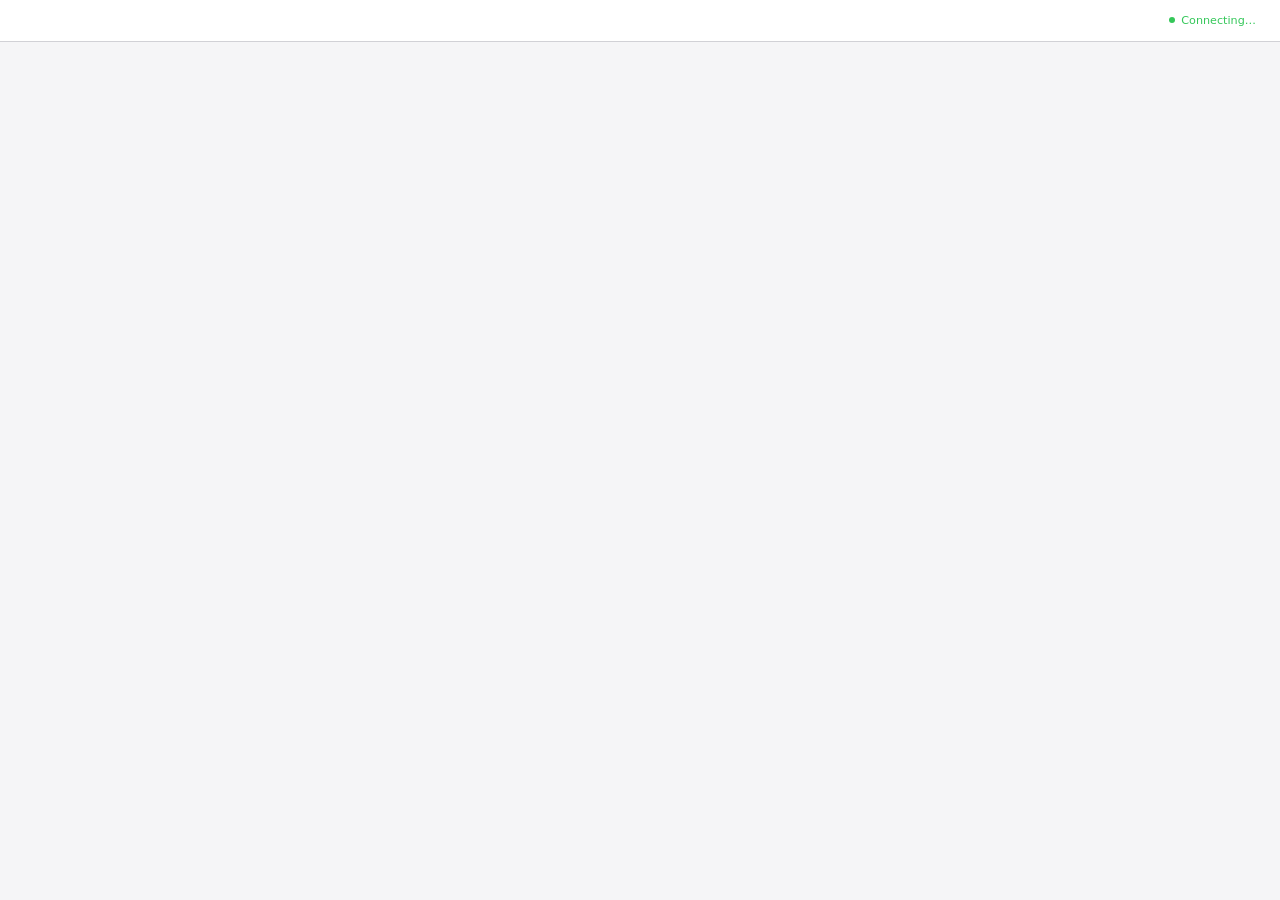
<file: .agents/skills/brainstorming/scripts/frame-template.html>
<!DOCTYPE html>
<html>
<head>
  <meta charset="utf-8">
  <title>Superpowers Brainstorming</title>
  <style>
    /*
     * BRAINSTORM COMPANION FRAME TEMPLATE
     *
     * This template provides a consistent frame with:
     * - OS-aware light/dark theming
     * - Header branding and connection status
     * - Scrollable main content area
     * - CSS helpers for common UI patterns
     *
     * Content is injected via placeholder comment in #frame-content.
     */

    * { box-sizing: border-box; margin: 0; padding: 0; }
    html, body { height: 100%; overflow: hidden; }

    /* ===== THEME VARIABLES ===== */
    :root {
      --bg-primary: #f5f5f7;
      --bg-secondary: #ffffff;
      --bg-tertiary: #e5e5e7;
      --border: #d1d1d6;
      --text-primary: #1d1d1f;
      --text-secondary: #86868b;
      --text-tertiary: #aeaeb2;
      --accent: #0071e3;
      --accent-hover: #0077ed;
      --success: #34c759;
      --warning: #ff9f0a;
      --error: #ff3b30;
      --selected-bg: #e8f4fd;
      --selected-border: #0071e3;
    }

    @media (prefers-color-scheme: dark) {
      :root {
        --bg-primary: #1d1d1f;
        --bg-secondary: #2d2d2f;
        --bg-tertiary: #3d3d3f;
        --border: #424245;
        --text-primary: #f5f5f7;
        --text-secondary: #86868b;
        --text-tertiary: #636366;
        --accent: #0a84ff;
        --accent-hover: #409cff;
        --selected-bg: rgba(10, 132, 255, 0.15);
        --selected-border: #0a84ff;
      }
    }

    body {
      font-family: system-ui, -apple-system, BlinkMacSystemFont, sans-serif;
      background: var(--bg-primary);
      color: var(--text-primary);
      display: flex;
      flex-direction: column;
      line-height: 1.5;
    }

    /* ===== FRAME STRUCTURE ===== */
    .brand { display: flex; align-items: center; min-width: 0; overflow: hidden; color: var(--text-secondary); line-height: 1; }
    .brand a { color: inherit; text-decoration: none; display: flex; align-items: center; gap: 0.5rem; min-width: 0; max-width: 100%; line-height: 1; }
    .brand-copy { display: block; min-width: 0; overflow: hidden; text-overflow: ellipsis; white-space: nowrap; line-height: 1; transform: translateY(-1px); }
    .brand-logo { display: block; height: 1em; width: auto; max-width: 180px; flex-shrink: 0; filter: invert(1); }
    @media (prefers-color-scheme: dark) {
      .brand-logo { filter: none; }
    }
    .status { font-size: 0.7rem; color: var(--status-color, var(--success)); display: flex; align-items: center; gap: 0.4rem; justify-self: end; white-space: nowrap; line-height: 1; }
    .status::before { content: ''; width: 6px; height: 6px; background: var(--status-color, var(--success)); border-radius: 50%; }

    .main { flex: 1; overflow-y: auto; }
    #frame-content { padding: 2rem; min-height: 100%; }

    .header {
      background: var(--bg-secondary);
      border-bottom: 1px solid var(--border);
      padding: 0.5rem 1.5rem;
      flex-shrink: 0;
      display: grid;
      grid-template-columns: minmax(0, 1fr) auto;
      align-items: center;
      gap: 1rem;
      min-height: 42px;
    }
    .header .brand { justify-self: start; width: 100%; font-size: 0.75rem; line-height: 1; }
    .header .status { grid-column: 2; line-height: 1; }
    .header span {
      font-size: 0.75rem;
      color: var(--text-secondary);
    }
    .header .selected-text {
      color: var(--accent);
      font-weight: 500;
    }

    /* ===== TYPOGRAPHY ===== */
    h2 { font-size: 1.5rem; font-weight: 600; margin-bottom: 0.5rem; }
    h3 { font-size: 1.1rem; font-weight: 600; margin-bottom: 0.25rem; }
    .subtitle { color: var(--text-secondary); margin-bottom: 1.5rem; }
    .section { margin-bottom: 2rem; }
    .label { font-size: 0.7rem; color: var(--text-secondary); text-transform: uppercase; letter-spacing: 0.05em; margin-bottom: 0.5rem; }

    /* ===== OPTIONS (for A/B/C choices) ===== */
    .options { display: flex; flex-direction: column; gap: 0.75rem; }
    .option {
      background: var(--bg-secondary);
      border: 2px solid var(--border);
      border-radius: 12px;
      padding: 1rem 1.25rem;
      cursor: pointer;
      transition: all 0.15s ease;
      display: flex;
      align-items: flex-start;
      gap: 1rem;
    }
    .option:hover { border-color: var(--accent); }
    .option.selected { background: var(--selected-bg); border-color: var(--selected-border); }
    .option .letter {
      background: var(--bg-tertiary);
      color: var(--text-secondary);
      width: 1.75rem; height: 1.75rem;
      border-radius: 6px;
      display: flex; align-items: center; justify-content: center;
      font-weight: 600; font-size: 0.85rem; flex-shrink: 0;
    }
    .option.selected .letter { background: var(--accent); color: white; }
    .option .content { flex: 1; }
    .option .content h3 { font-size: 0.95rem; margin-bottom: 0.15rem; }
    .option .content p { color: var(--text-secondary); font-size: 0.85rem; margin: 0; }

    /* ===== CARDS (for showing designs/mockups) ===== */
    .cards { display: grid; grid-template-columns: repeat(auto-fit, minmax(280px, 1fr)); gap: 1rem; }
    .card {
      background: var(--bg-secondary);
      border: 1px solid var(--border);
      border-radius: 12px;
      overflow: hidden;
      cursor: pointer;
      transition: all 0.15s ease;
    }
    .card:hover { border-color: var(--accent); transform: translateY(-2px); box-shadow: 0 4px 12px rgba(0,0,0,0.1); }
    .card.selected { border-color: var(--selected-border); border-width: 2px; }
    .card-image { background: var(--bg-tertiary); aspect-ratio: 16/10; display: flex; align-items: center; justify-content: center; }
    .card-body { padding: 1rem; }
    .card-body h3 { margin-bottom: 0.25rem; }
    .card-body p { color: var(--text-secondary); font-size: 0.85rem; }

    /* ===== MOCKUP CONTAINER ===== */
    .mockup {
      background: var(--bg-secondary);
      border: 1px solid var(--border);
      border-radius: 12px;
      overflow: hidden;
      margin-bottom: 1.5rem;
    }
    .mockup-header {
      background: var(--bg-tertiary);
      padding: 0.5rem 1rem;
      font-size: 0.75rem;
      color: var(--text-secondary);
      border-bottom: 1px solid var(--border);
    }
    .mockup-body { padding: 1.5rem; }

    /* ===== SPLIT VIEW (side-by-side comparison) ===== */
    .split { display: grid; grid-template-columns: 1fr 1fr; gap: 1.5rem; }
    @media (max-width: 700px) { .split { grid-template-columns: 1fr; } }

    /* ===== PROS/CONS ===== */
    .pros-cons { display: grid; grid-template-columns: 1fr 1fr; gap: 1rem; margin: 1rem 0; }
    .pros, .cons { background: var(--bg-secondary); border-radius: 8px; padding: 1rem; }
    .pros h4 { color: var(--success); font-size: 0.85rem; margin-bottom: 0.5rem; }
    .cons h4 { color: var(--error); font-size: 0.85rem; margin-bottom: 0.5rem; }
    .pros ul, .cons ul { margin-left: 1.25rem; font-size: 0.85rem; color: var(--text-secondary); }
    .pros li, .cons li { margin-bottom: 0.25rem; }

    /* ===== PLACEHOLDER (for mockup areas) ===== */
    .placeholder {
      background: var(--bg-tertiary);
      border: 2px dashed var(--border);
      border-radius: 8px;
      padding: 2rem;
      text-align: center;
      color: var(--text-tertiary);
    }

    /* ===== INLINE MOCKUP ELEMENTS ===== */
    .mock-nav { background: var(--accent); color: white; padding: 0.75rem 1rem; display: flex; gap: 1.5rem; font-size: 0.9rem; }
    .mock-sidebar { background: var(--bg-tertiary); padding: 1rem; min-width: 180px; }
    .mock-content { padding: 1.5rem; flex: 1; }
    .mock-button { background: var(--accent); color: white; border: none; padding: 0.5rem 1rem; border-radius: 6px; font-size: 0.85rem; }
    .mock-input { background: var(--bg-primary); border: 1px solid var(--border); border-radius: 6px; padding: 0.5rem; width: 100%; }
  </style>
</head>
<body>
  <div class="header">
    <!-- BRANDING -->
    <div class="status">Connecting…</div>
  </div>

  <div class="main">
    <div id="frame-content">
      <!-- CONTENT -->
    </div>
  </div>

</body>
</html>
</file>
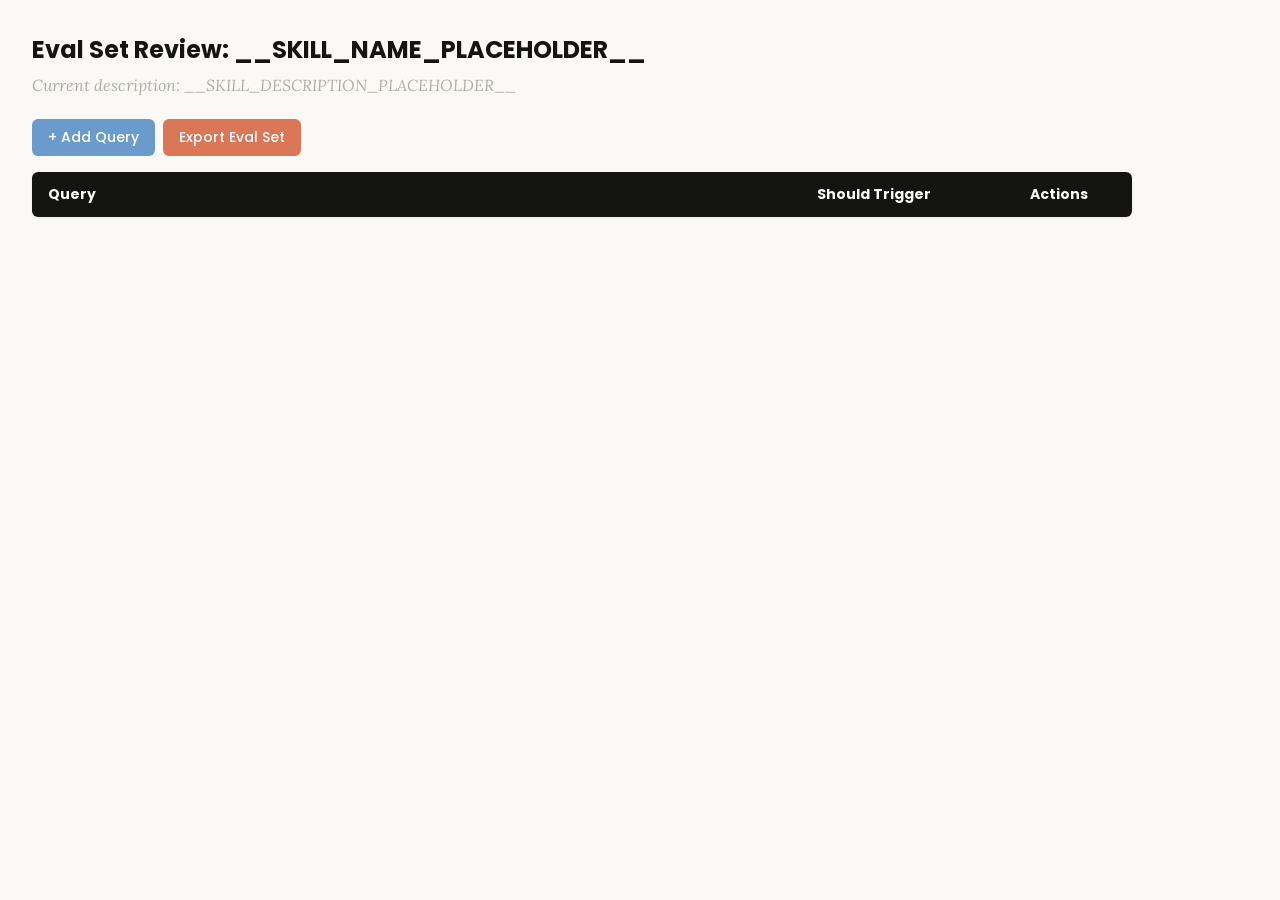
<file: .agents/skills/skill-creator/assets/eval_review.html>
<!DOCTYPE html>
<html lang="en">
<head>
  <meta charset="UTF-8">
  <meta name="viewport" content="width=device-width, initial-scale=1.0">
  <title>Eval Set Review - __SKILL_NAME_PLACEHOLDER__</title>
  <link rel="preconnect" href="https://fonts.googleapis.com">
  <link rel="preconnect" href="https://fonts.gstatic.com" crossorigin>
  <link href="https://fonts.googleapis.com/css2?family=Poppins:wght@500;600&family=Lora:wght@400;500&display=swap" rel="stylesheet">
  <style>
    * { box-sizing: border-box; margin: 0; padding: 0; }
    body { font-family: 'Lora', Georgia, serif; background: #faf9f5; padding: 2rem; color: #141413; }
    h1 { font-family: 'Poppins', sans-serif; margin-bottom: 0.5rem; font-size: 1.5rem; }
    .description { color: #b0aea5; margin-bottom: 1.5rem; font-style: italic; max-width: 900px; }
    .controls { margin-bottom: 1rem; display: flex; gap: 0.5rem; }
    .btn { font-family: 'Poppins', sans-serif; padding: 0.5rem 1rem; border: none; border-radius: 6px; cursor: pointer; font-size: 0.875rem; font-weight: 500; }
    .btn-add { background: #6a9bcc; color: white; }
    .btn-add:hover { background: #5889b8; }
    .btn-export { background: #d97757; color: white; }
    .btn-export:hover { background: #c4613f; }
    table { width: 100%; max-width: 1100px; border-collapse: collapse; background: white; border-radius: 6px; overflow: hidden; box-shadow: 0 1px 3px rgba(0,0,0,0.08); }
    th { font-family: 'Poppins', sans-serif; background: #141413; color: #faf9f5; padding: 0.75rem 1rem; text-align: left; font-size: 0.875rem; }
    td { padding: 0.75rem 1rem; border-bottom: 1px solid #e8e6dc; vertical-align: top; }
    tr:nth-child(even) td { background: #faf9f5; }
    tr:hover td { background: #f3f1ea; }
    .section-header td { background: #e8e6dc; font-family: 'Poppins', sans-serif; font-weight: 500; font-size: 0.8rem; color: #141413; text-transform: uppercase; letter-spacing: 0.05em; }
    .query-input { width: 100%; padding: 0.4rem; border: 1px solid #e8e6dc; border-radius: 4px; font-size: 0.875rem; font-family: 'Lora', Georgia, serif; resize: vertical; min-height: 60px; }
    .query-input:focus { outline: none; border-color: #d97757; box-shadow: 0 0 0 2px rgba(217,119,87,0.15); }
    .toggle { position: relative; display: inline-block; width: 44px; height: 24px; }
    .toggle input { opacity: 0; width: 0; height: 0; }
    .toggle .slider { position: absolute; inset: 0; background: #b0aea5; border-radius: 24px; cursor: pointer; transition: 0.2s; }
    .toggle .slider::before { content: ""; position: absolute; width: 18px; height: 18px; left: 3px; bottom: 3px; background: white; border-radius: 50%; transition: 0.2s; }
    .toggle input:checked + .slider { background: #d97757; }
    .toggle input:checked + .slider::before { transform: translateX(20px); }
    .btn-delete { background: #c44; color: white; padding: 0.3rem 0.6rem; border: none; border-radius: 4px; cursor: pointer; font-size: 0.75rem; font-family: 'Poppins', sans-serif; }
    .btn-delete:hover { background: #a33; }
    .summary { margin-top: 1rem; color: #b0aea5; font-size: 0.875rem; }
  </style>
</head>
<body>
  <h1>Eval Set Review: <span id="skill-name">__SKILL_NAME_PLACEHOLDER__</span></h1>
  <p class="description">Current description: <span id="skill-desc">__SKILL_DESCRIPTION_PLACEHOLDER__</span></p>

  <div class="controls">
    <button class="btn btn-add" onclick="addRow()">+ Add Query</button>
    <button class="btn btn-export" onclick="exportEvalSet()">Export Eval Set</button>
  </div>

  <table>
    <thead>
      <tr>
        <th style="width:65%">Query</th>
        <th style="width:18%">Should Trigger</th>
        <th style="width:10%">Actions</th>
      </tr>
    </thead>
    <tbody id="eval-body"></tbody>
  </table>

  <p class="summary" id="summary"></p>

  <script>
    const EVAL_DATA = __EVAL_DATA_PLACEHOLDER__;

    let evalItems = [...EVAL_DATA];

    function render() {
      const tbody = document.getElementById('eval-body');
      tbody.innerHTML = '';

      // Sort: should-trigger first, then should-not-trigger
      const sorted = evalItems
        .map((item, origIdx) => ({ ...item, origIdx }))
        .sort((a, b) => (b.should_trigger ? 1 : 0) - (a.should_trigger ? 1 : 0));

      let lastGroup = null;
      sorted.forEach(item => {
        const group = item.should_trigger ? 'trigger' : 'no-trigger';
        if (group !== lastGroup) {
          const headerRow = document.createElement('tr');
          headerRow.className = 'section-header';
          headerRow.innerHTML = `<td colspan="3">${item.should_trigger ? 'Should Trigger' : 'Should NOT Trigger'}</td>`;
          tbody.appendChild(headerRow);
          lastGroup = group;
        }

        const idx = item.origIdx;
        const tr = document.createElement('tr');
        tr.innerHTML = `
          <td><textarea class="query-input" onchange="updateQuery(${idx}, this.value)">${escapeHtml(item.query)}</textarea></td>
          <td>
            <label class="toggle">
              <input type="checkbox" ${item.should_trigger ? 'checked' : ''} onchange="updateTrigger(${idx}, this.checked)">
              <span class="slider"></span>
            </label>
            <span style="margin-left:8px;font-size:0.8rem;color:#b0aea5">${item.should_trigger ? 'Yes' : 'No'}</span>
          </td>
          <td><button class="btn-delete" onclick="deleteRow(${idx})">Delete</button></td>
        `;
        tbody.appendChild(tr);
      });
      updateSummary();
    }

    function escapeHtml(text) {
      const div = document.createElement('div');
      div.textContent = text;
      return div.innerHTML;
    }

    function updateQuery(idx, value) { evalItems[idx].query = value; updateSummary(); }
    function updateTrigger(idx, value) { evalItems[idx].should_trigger = value; render(); }
    function deleteRow(idx) { evalItems.splice(idx, 1); render(); }

    function addRow() {
      evalItems.push({ query: '', should_trigger: true });
      render();
      const inputs = document.querySelectorAll('.query-input');
      inputs[inputs.length - 1].focus();
    }

    function updateSummary() {
      const trigger = evalItems.filter(i => i.should_trigger).length;
      const noTrigger = evalItems.filter(i => !i.should_trigger).length;
      document.getElementById('summary').textContent =
        `${evalItems.length} queries total: ${trigger} should trigger, ${noTrigger} should not trigger`;
    }

    function exportEvalSet() {
      const valid = evalItems.filter(i => i.query.trim() !== '');
      const data = valid.map(i => ({ query: i.query.trim(), should_trigger: i.should_trigger }));
      const blob = new Blob([JSON.stringify(data, null, 2)], { type: 'application/json' });
      const url = URL.createObjectURL(blob);
      const a = document.createElement('a');
      a.href = url;
      a.download = 'eval_set.json';
      document.body.appendChild(a);
      a.click();
      document.body.removeChild(a);
      URL.revokeObjectURL(url);
    }

    render();
  </script>
</body>
</html>
</file>
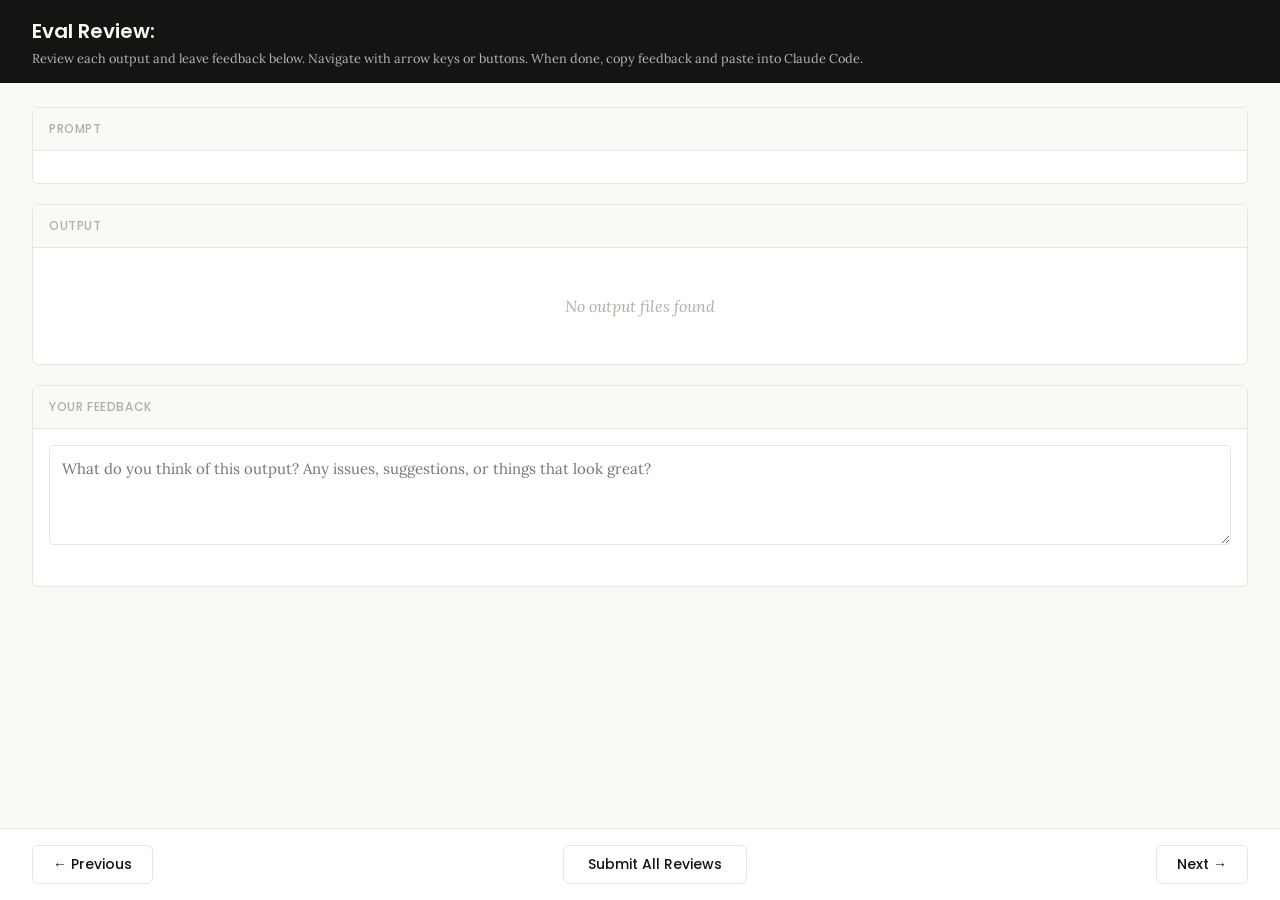
<file: .agents/skills/skill-creator/eval-viewer/viewer.html>
<!DOCTYPE html>
<html lang="en">
<head>
  <meta charset="UTF-8">
  <meta name="viewport" content="width=device-width, initial-scale=1.0">
  <title>Eval Review</title>
  <link rel="preconnect" href="https://fonts.googleapis.com">
  <link rel="preconnect" href="https://fonts.gstatic.com" crossorigin>
  <link href="https://fonts.googleapis.com/css2?family=Poppins:wght@500;600&family=Lora:wght@400;500&display=swap" rel="stylesheet">
  <script src="https://cdn.sheetjs.com/xlsx-0.20.3/package/dist/xlsx.full.min.js" integrity="sha384-EnyY0/GSHQGSxSgMwaIPzSESbqoOLSexfnSMN2AP+39Ckmn92stwABZynq1JyzdT" crossorigin="anonymous"></script>
  <style>
    :root {
      --bg: #faf9f5;
      --surface: #ffffff;
      --border: #e8e6dc;
      --text: #141413;
      --text-muted: #b0aea5;
      --accent: #d97757;
      --accent-hover: #c4613f;
      --green: #788c5d;
      --green-bg: #eef2e8;
      --red: #c44;
      --red-bg: #fceaea;
      --header-bg: #141413;
      --header-text: #faf9f5;
      --radius: 6px;
    }

    * { box-sizing: border-box; margin: 0; padding: 0; }

    body {
      font-family: 'Lora', Georgia, serif;
      background: var(--bg);
      color: var(--text);
      height: 100vh;
      display: flex;
      flex-direction: column;
    }

    /* ---- Header ---- */
    .header {
      background: var(--header-bg);
      color: var(--header-text);
      padding: 1rem 2rem;
      display: flex;
      justify-content: space-between;
      align-items: center;
      flex-shrink: 0;
    }
    .header h1 {
      font-family: 'Poppins', sans-serif;
      font-size: 1.25rem;
      font-weight: 600;
    }
    .header .instructions {
      font-size: 0.8rem;
      opacity: 0.7;
      margin-top: 0.25rem;
    }
    .header .progress {
      font-size: 0.875rem;
      opacity: 0.8;
      text-align: right;
    }

    /* ---- Main content ---- */
    .main {
      flex: 1;
      overflow-y: auto;
      padding: 1.5rem 2rem;
      display: flex;
      flex-direction: column;
      gap: 1.25rem;
    }

    /* ---- Sections ---- */
    .section {
      background: var(--surface);
      border: 1px solid var(--border);
      border-radius: var(--radius);
      flex-shrink: 0;
    }
    .section-header {
      font-family: 'Poppins', sans-serif;
      padding: 0.75rem 1rem;
      font-size: 0.75rem;
      font-weight: 500;
      text-transform: uppercase;
      letter-spacing: 0.05em;
      color: var(--text-muted);
      border-bottom: 1px solid var(--border);
      background: var(--bg);
    }
    .section-body {
      padding: 1rem;
    }

    /* ---- Config badge ---- */
    .config-badge {
      display: inline-block;
      padding: 0.2rem 0.625rem;
      border-radius: 9999px;
      font-family: 'Poppins', sans-serif;
      font-size: 0.6875rem;
      font-weight: 600;
      text-transform: uppercase;
      letter-spacing: 0.03em;
      margin-left: 0.75rem;
      vertical-align: middle;
    }
    .config-badge.config-primary {
      background: rgba(33, 150, 243, 0.12);
      color: #1976d2;
    }
    .config-badge.config-baseline {
      background: rgba(255, 193, 7, 0.15);
      color: #f57f17;
    }

    /* ---- Prompt ---- */
    .prompt-text {
      white-space: pre-wrap;
      font-size: 0.9375rem;
      line-height: 1.6;
    }

    /* ---- Outputs ---- */
    .output-file {
      border: 1px solid var(--border);
      border-radius: var(--radius);
      overflow: hidden;
    }
    .output-file + .output-file {
      margin-top: 1rem;
    }
    .output-file-header {
      padding: 0.5rem 0.75rem;
      font-size: 0.8rem;
      font-weight: 600;
      color: var(--text-muted);
      background: var(--bg);
      border-bottom: 1px solid var(--border);
      font-family: 'SF Mono', SFMono-Regular, Consolas, 'Liberation Mono', Menlo, monospace;
      display: flex;
      justify-content: space-between;
      align-items: center;
    }
    .output-file-header .dl-btn {
      font-size: 0.7rem;
      color: var(--accent);
      text-decoration: none;
      cursor: pointer;
      font-family: -apple-system, BlinkMacSystemFont, 'Segoe UI', sans-serif;
      font-weight: 500;
      opacity: 0.8;
    }
    .output-file-header .dl-btn:hover {
      opacity: 1;
      text-decoration: underline;
    }
    .output-file-content {
      padding: 0.75rem;
      overflow-x: auto;
    }
    .output-file-content pre {
      font-size: 0.8125rem;
      line-height: 1.5;
      white-space: pre-wrap;
      word-break: break-word;
      font-family: 'SF Mono', SFMono-Regular, Consolas, 'Liberation Mono', Menlo, monospace;
    }
    .output-file-content img {
      max-width: 100%;
      height: auto;
      border-radius: 4px;
    }
    .output-file-content iframe {
      width: 100%;
      height: 600px;
      border: none;
    }
    .output-file-content table {
      border-collapse: collapse;
      font-size: 0.8125rem;
      width: 100%;
    }
    .output-file-content table td,
    .output-file-content table th {
      border: 1px solid var(--border);
      padding: 0.375rem 0.5rem;
      text-align: left;
    }
    .output-file-content table th {
      background: var(--bg);
      font-weight: 600;
    }
    .output-file-content .download-link {
      display: inline-flex;
      align-items: center;
      gap: 0.5rem;
      padding: 0.5rem 1rem;
      background: var(--bg);
      border: 1px solid var(--border);
      border-radius: 4px;
      color: var(--accent);
      text-decoration: none;
      font-size: 0.875rem;
      cursor: pointer;
    }
    .output-file-content .download-link:hover {
      background: var(--border);
    }
    .empty-state {
      color: var(--text-muted);
      font-style: italic;
      padding: 2rem;
      text-align: center;
    }

    /* ---- Feedback ---- */
    .prev-feedback {
      background: var(--bg);
      border: 1px solid var(--border);
      border-radius: 4px;
      padding: 0.625rem 0.75rem;
      margin-top: 0.75rem;
      font-size: 0.8125rem;
      color: var(--text-muted);
      line-height: 1.5;
    }
    .prev-feedback-label {
      font-size: 0.7rem;
      font-weight: 600;
      text-transform: uppercase;
      letter-spacing: 0.04em;
      margin-bottom: 0.25rem;
      color: var(--text-muted);
    }
    .feedback-textarea {
      width: 100%;
      min-height: 100px;
      padding: 0.75rem;
      border: 1px solid var(--border);
      border-radius: 4px;
      font-family: inherit;
      font-size: 0.9375rem;
      line-height: 1.5;
      resize: vertical;
      color: var(--text);
    }
    .feedback-textarea:focus {
      outline: none;
      border-color: var(--accent);
      box-shadow: 0 0 0 3px rgba(37, 99, 235, 0.1);
    }
    .feedback-status {
      font-size: 0.75rem;
      color: var(--text-muted);
      margin-top: 0.5rem;
      min-height: 1.1em;
    }

    /* ---- Grades (collapsible) ---- */
    .grades-toggle {
      display: flex;
      align-items: center;
      cursor: pointer;
      user-select: none;
    }
    .grades-toggle:hover {
      color: var(--accent);
    }
    .grades-toggle .arrow {
      margin-right: 0.5rem;
      transition: transform 0.15s;
      font-size: 0.75rem;
    }
    .grades-toggle .arrow.open {
      transform: rotate(90deg);
    }
    .grades-content {
      display: none;
      margin-top: 0.75rem;
    }
    .grades-content.open {
      display: block;
    }
    .grades-summary {
      font-size: 0.875rem;
      margin-bottom: 0.75rem;
      display: flex;
      align-items: center;
      gap: 0.5rem;
    }
    .grade-badge {
      display: inline-block;
      padding: 0.125rem 0.5rem;
      border-radius: 9999px;
      font-size: 0.75rem;
      font-weight: 600;
    }
    .grade-pass { background: var(--green-bg); color: var(--green); }
    .grade-fail { background: var(--red-bg); color: var(--red); }
    .assertion-list {
      list-style: none;
    }
    .assertion-item {
      padding: 0.625rem 0;
      border-bottom: 1px solid var(--border);
      font-size: 0.8125rem;
    }
    .assertion-item:last-child { border-bottom: none; }
    .assertion-status {
      font-weight: 600;
      margin-right: 0.5rem;
    }
    .assertion-status.pass { color: var(--green); }
    .assertion-status.fail { color: var(--red); }
    .assertion-evidence {
      color: var(--text-muted);
      font-size: 0.75rem;
      margin-top: 0.25rem;
      padding-left: 1.5rem;
    }

    /* ---- View tabs ---- */
    .view-tabs {
      display: flex;
      gap: 0;
      padding: 0 2rem;
      background: var(--bg);
      border-bottom: 1px solid var(--border);
      flex-shrink: 0;
    }
    .view-tab {
      font-family: 'Poppins', sans-serif;
      padding: 0.625rem 1.25rem;
      font-size: 0.8125rem;
      font-weight: 500;
      cursor: pointer;
      border: none;
      background: none;
      color: var(--text-muted);
      border-bottom: 2px solid transparent;
      transition: all 0.15s;
    }
    .view-tab:hover { color: var(--text); }
    .view-tab.active {
      color: var(--accent);
      border-bottom-color: var(--accent);
    }
    .view-panel { display: none; }
    .view-panel.active { display: flex; flex-direction: column; flex: 1; overflow: hidden; }

    /* ---- Benchmark view ---- */
    .benchmark-view {
      padding: 1.5rem 2rem;
      overflow-y: auto;
      flex: 1;
    }
    .benchmark-table {
      border-collapse: collapse;
      background: var(--surface);
      border: 1px solid var(--border);
      border-radius: var(--radius);
      font-size: 0.8125rem;
      width: 100%;
      margin-bottom: 1.5rem;
    }
    .benchmark-table th, .benchmark-table td {
      padding: 0.625rem 0.75rem;
      text-align: left;
      border: 1px solid var(--border);
    }
    .benchmark-table th {
      font-family: 'Poppins', sans-serif;
      background: var(--header-bg);
      color: var(--header-text);
      font-weight: 500;
      font-size: 0.75rem;
      text-transform: uppercase;
      letter-spacing: 0.04em;
    }
    .benchmark-table tr:hover { background: var(--bg); }
    .benchmark-table tr.benchmark-row-with { background: rgba(33, 150, 243, 0.06); }
    .benchmark-table tr.benchmark-row-without { background: rgba(255, 193, 7, 0.06); }
    .benchmark-table tr.benchmark-row-with:hover { background: rgba(33, 150, 243, 0.12); }
    .benchmark-table tr.benchmark-row-without:hover { background: rgba(255, 193, 7, 0.12); }
    .benchmark-table tr.benchmark-row-avg { font-weight: 600; border-top: 2px solid var(--border); }
    .benchmark-table tr.benchmark-row-avg.benchmark-row-with { background: rgba(33, 150, 243, 0.12); }
    .benchmark-table tr.benchmark-row-avg.benchmark-row-without { background: rgba(255, 193, 7, 0.12); }
    .benchmark-delta-positive { color: var(--green); font-weight: 600; }
    .benchmark-delta-negative { color: var(--red); font-weight: 600; }
    .benchmark-notes {
      background: var(--surface);
      border: 1px solid var(--border);
      border-radius: var(--radius);
      padding: 1rem;
    }
    .benchmark-notes h3 {
      font-family: 'Poppins', sans-serif;
      font-size: 0.875rem;
      margin-bottom: 0.75rem;
    }
    .benchmark-notes ul {
      list-style: disc;
      padding-left: 1.25rem;
    }
    .benchmark-notes li {
      font-size: 0.8125rem;
      line-height: 1.6;
      margin-bottom: 0.375rem;
    }
    .benchmark-empty {
      color: var(--text-muted);
      font-style: italic;
      text-align: center;
      padding: 3rem;
    }

    /* ---- Navigation ---- */
    .nav {
      display: flex;
      justify-content: space-between;
      align-items: center;
      padding: 1rem 2rem;
      border-top: 1px solid var(--border);
      background: var(--surface);
      flex-shrink: 0;
    }
    .nav-btn {
      font-family: 'Poppins', sans-serif;
      padding: 0.5rem 1.25rem;
      border: 1px solid var(--border);
      border-radius: var(--radius);
      background: var(--surface);
      cursor: pointer;
      font-size: 0.875rem;
      font-weight: 500;
      color: var(--text);
      transition: all 0.15s;
    }
    .nav-btn:hover:not(:disabled) {
      background: var(--bg);
      border-color: var(--text-muted);
    }
    .nav-btn:disabled {
      opacity: 0.4;
      cursor: not-allowed;
    }
    .done-btn {
      font-family: 'Poppins', sans-serif;
      padding: 0.5rem 1.5rem;
      border: 1px solid var(--border);
      border-radius: var(--radius);
      background: var(--surface);
      color: var(--text);
      cursor: pointer;
      font-size: 0.875rem;
      font-weight: 500;
      transition: all 0.15s;
    }
    .done-btn:hover {
      background: var(--bg);
      border-color: var(--text-muted);
    }
    .done-btn.ready {
      border: none;
      background: var(--accent);
      color: white;
      font-weight: 600;
    }
    .done-btn.ready:hover {
      background: var(--accent-hover);
    }
    /* ---- Done overlay ---- */
    .done-overlay {
      display: none;
      position: fixed;
      inset: 0;
      background: rgba(0, 0, 0, 0.5);
      z-index: 100;
      justify-content: center;
      align-items: center;
    }
    .done-overlay.visible {
      display: flex;
    }
    .done-card {
      background: var(--surface);
      border-radius: 12px;
      padding: 2rem 3rem;
      text-align: center;
      box-shadow: 0 20px 60px rgba(0, 0, 0, 0.3);
      max-width: 500px;
    }
    .done-card h2 {
      font-size: 1.5rem;
      margin-bottom: 0.5rem;
    }
    .done-card p {
      color: var(--text-muted);
      margin-bottom: 1.5rem;
      line-height: 1.5;
    }
    .done-card .btn-row {
      display: flex;
      gap: 0.5rem;
      justify-content: center;
    }
    .done-card button {
      padding: 0.5rem 1.25rem;
      border: 1px solid var(--border);
      border-radius: var(--radius);
      background: var(--surface);
      cursor: pointer;
      font-size: 0.875rem;
    }
    .done-card button:hover {
      background: var(--bg);
    }
    /* ---- Toast ---- */
    .toast {
      position: fixed;
      bottom: 5rem;
      left: 50%;
      transform: translateX(-50%);
      background: var(--header-bg);
      color: var(--header-text);
      padding: 0.625rem 1.25rem;
      border-radius: var(--radius);
      font-size: 0.875rem;
      opacity: 0;
      transition: opacity 0.3s;
      pointer-events: none;
      z-index: 200;
    }
    .toast.visible {
      opacity: 1;
    }
  </style>
</head>
<body>
  <div id="app" style="height:100vh; display:flex; flex-direction:column;">
    <div class="header">
      <div>
        <h1>Eval Review: <span id="skill-name"></span></h1>
        <div class="instructions">Review each output and leave feedback below. Navigate with arrow keys or buttons. When done, copy feedback and paste into Claude Code.</div>
      </div>
      <div class="progress" id="progress"></div>
    </div>

    <!-- View tabs (only shown when benchmark data exists) -->
    <div class="view-tabs" id="view-tabs" style="display:none;">
      <button class="view-tab active" onclick="switchView('outputs')">Outputs</button>
      <button class="view-tab" onclick="switchView('benchmark')">Benchmark</button>
    </div>

    <!-- Outputs panel (qualitative review) -->
    <div class="view-panel active" id="panel-outputs">
    <div class="main">
      <!-- Prompt -->
      <div class="section">
        <div class="section-header">Prompt <span class="config-badge" id="config-badge" style="display:none;"></span></div>
        <div class="section-body">
          <div class="prompt-text" id="prompt-text"></div>
        </div>
      </div>

      <!-- Outputs -->
      <div class="section">
        <div class="section-header">Output</div>
        <div class="section-body" id="outputs-body">
          <div class="empty-state">No output files found</div>
        </div>
      </div>

      <!-- Previous Output (collapsible) -->
      <div class="section" id="prev-outputs-section" style="display:none;">
        <div class="section-header">
          <div class="grades-toggle" onclick="togglePrevOutputs()">
            <span class="arrow" id="prev-outputs-arrow">&#9654;</span>
            Previous Output
          </div>
        </div>
        <div class="grades-content" id="prev-outputs-content"></div>
      </div>

      <!-- Grades (collapsible) -->
      <div class="section" id="grades-section" style="display:none;">
        <div class="section-header">
          <div class="grades-toggle" onclick="toggleGrades()">
            <span class="arrow" id="grades-arrow">&#9654;</span>
            Formal Grades
          </div>
        </div>
        <div class="grades-content" id="grades-content"></div>
      </div>

      <!-- Feedback -->
      <div class="section">
        <div class="section-header">Your Feedback</div>
        <div class="section-body">
          <textarea
            class="feedback-textarea"
            id="feedback"
            placeholder="What do you think of this output? Any issues, suggestions, or things that look great?"
          ></textarea>
          <div class="feedback-status" id="feedback-status"></div>
          <div class="prev-feedback" id="prev-feedback" style="display:none;">
            <div class="prev-feedback-label">Previous feedback</div>
            <div id="prev-feedback-text"></div>
          </div>
        </div>
      </div>
    </div>

    <div class="nav" id="outputs-nav">
      <button class="nav-btn" id="prev-btn" onclick="navigate(-1)">&#8592; Previous</button>
      <button class="done-btn" id="done-btn" onclick="showDoneDialog()">Submit All Reviews</button>
      <button class="nav-btn" id="next-btn" onclick="navigate(1)">Next &#8594;</button>
    </div>
    </div><!-- end panel-outputs -->

    <!-- Benchmark panel (quantitative stats) -->
    <div class="view-panel" id="panel-benchmark">
      <div class="benchmark-view" id="benchmark-content">
        <div class="benchmark-empty">No benchmark data available. Run a benchmark to see quantitative results here.</div>
      </div>
    </div>
  </div>

  <!-- Done overlay -->
  <div class="done-overlay" id="done-overlay">
    <div class="done-card">
      <h2>Review Complete</h2>
      <p>Your feedback has been saved. Go back to your Claude Code session and tell Claude you're done reviewing.</p>
      <div class="btn-row">
        <button onclick="closeDoneDialog()">OK</button>
      </div>
    </div>
  </div>

  <!-- Toast -->
  <div class="toast" id="toast"></div>

  <script>
    // ---- Embedded data (injected by generate_review.py) ----
    /*__EMBEDDED_DATA__*/

    // ---- State ----
    let feedbackMap = {};  // run_id -> feedback text
    let currentIndex = 0;
    let visitedRuns = new Set();

    // ---- Init ----
    async function init() {
      // Load saved feedback from server — but only if this isn't a fresh
      // iteration (indicated by previous_feedback being present). When
      // previous feedback exists, the feedback.json on disk is stale from
      // the prior iteration and should not pre-fill the textareas.
      const hasPrevious = Object.keys(EMBEDDED_DATA.previous_feedback || {}).length > 0
        || Object.keys(EMBEDDED_DATA.previous_outputs || {}).length > 0;
      if (!hasPrevious) {
        try {
          const resp = await fetch("/api/feedback");
          const data = await resp.json();
          if (data.reviews) {
            for (const r of data.reviews) feedbackMap[r.run_id] = r.feedback;
          }
        } catch { /* first run, no feedback yet */ }
      }

      document.getElementById("skill-name").textContent = EMBEDDED_DATA.skill_name;
      showRun(0);

      // Wire up feedback auto-save
      const textarea = document.getElementById("feedback");
      let saveTimeout = null;
      textarea.addEventListener("input", () => {
        clearTimeout(saveTimeout);
        document.getElementById("feedback-status").textContent = "";
        saveTimeout = setTimeout(() => saveCurrentFeedback(), 800);
      });
    }

    // ---- Navigation ----
    function navigate(delta) {
      const newIndex = currentIndex + delta;
      if (newIndex >= 0 && newIndex < EMBEDDED_DATA.runs.length) {
        saveCurrentFeedback();
        showRun(newIndex);
      }
    }

    function updateNavButtons() {
      document.getElementById("prev-btn").disabled = currentIndex === 0;
      document.getElementById("next-btn").disabled =
        currentIndex === EMBEDDED_DATA.runs.length - 1;
    }

    // ---- Show a run ----
    function showRun(index) {
      currentIndex = index;
      const run = EMBEDDED_DATA.runs[index];

      // Progress
      document.getElementById("progress").textContent =
        `${index + 1} of ${EMBEDDED_DATA.runs.length}`;

      // Prompt
      document.getElementById("prompt-text").textContent = run.prompt;

      // Config badge
      const badge = document.getElementById("config-badge");
      const configMatch = run.id.match(/(with_skill|without_skill|new_skill|old_skill)/);
      if (configMatch) {
        const config = configMatch[1];
        const isBaseline = config === "without_skill" || config === "old_skill";
        badge.textContent = config.replace(/_/g, " ");
        badge.className = "config-badge " + (isBaseline ? "config-baseline" : "config-primary");
        badge.style.display = "inline-block";
      } else {
        badge.style.display = "none";
      }

      // Outputs
      renderOutputs(run);

      // Previous outputs
      renderPrevOutputs(run);

      // Grades
      renderGrades(run);

      // Previous feedback
      const prevFb = (EMBEDDED_DATA.previous_feedback || {})[run.id];
      const prevEl = document.getElementById("prev-feedback");
      if (prevFb) {
        document.getElementById("prev-feedback-text").textContent = prevFb;
        prevEl.style.display = "block";
      } else {
        prevEl.style.display = "none";
      }

      // Feedback
      document.getElementById("feedback").value = feedbackMap[run.id] || "";
      document.getElementById("feedback-status").textContent = "";

      updateNavButtons();

      // Track visited runs and promote done button when all visited
      visitedRuns.add(index);
      const doneBtn = document.getElementById("done-btn");
      if (visitedRuns.size >= EMBEDDED_DATA.runs.length) {
        doneBtn.classList.add("ready");
      }

      // Scroll main content to top
      document.querySelector(".main").scrollTop = 0;
    }

    // ---- Render outputs ----
    function renderOutputs(run) {
      const container = document.getElementById("outputs-body");
      container.innerHTML = "";

      const outputs = run.outputs || [];
      if (outputs.length === 0) {
        container.innerHTML = '<div class="empty-state">No output files</div>';
        return;
      }

      for (const file of outputs) {
        const fileDiv = document.createElement("div");
        fileDiv.className = "output-file";

        // Always show file header with download link
        const header = document.createElement("div");
        header.className = "output-file-header";
        const nameSpan = document.createElement("span");
        nameSpan.textContent = file.name;
        header.appendChild(nameSpan);
        const dlBtn = document.createElement("a");
        dlBtn.className = "dl-btn";
        dlBtn.textContent = "Download";
        dlBtn.download = file.name;
        dlBtn.href = getDownloadUri(file);
        header.appendChild(dlBtn);
        fileDiv.appendChild(header);

        const content = document.createElement("div");
        content.className = "output-file-content";

        if (file.type === "text") {
          const pre = document.createElement("pre");
          pre.textContent = file.content;
          content.appendChild(pre);
        } else if (file.type === "image") {
          const img = document.createElement("img");
          img.src = file.data_uri;
          img.alt = file.name;
          content.appendChild(img);
        } else if (file.type === "pdf") {
          const iframe = document.createElement("iframe");
          iframe.src = file.data_uri;
          content.appendChild(iframe);
        } else if (file.type === "xlsx") {
          renderXlsx(content, file.data_b64);
        } else if (file.type === "binary") {
          const a = document.createElement("a");
          a.className = "download-link";
          a.href = file.data_uri;
          a.download = file.name;
          a.textContent = "Download " + file.name;
          content.appendChild(a);
        } else if (file.type === "error") {
          const pre = document.createElement("pre");
          pre.textContent = file.content;
          pre.style.color = "var(--red)";
          content.appendChild(pre);
        }

        fileDiv.appendChild(content);
        container.appendChild(fileDiv);
      }
    }

    // ---- XLSX rendering via SheetJS ----
    function renderXlsx(container, b64Data) {
      try {
        const raw = Uint8Array.from(atob(b64Data), c => c.charCodeAt(0));
        const wb = XLSX.read(raw, { type: "array" });

        for (let i = 0; i < wb.SheetNames.length; i++) {
          const sheetName = wb.SheetNames[i];
          const ws = wb.Sheets[sheetName];

          if (wb.SheetNames.length > 1) {
            const sheetLabel = document.createElement("div");
            sheetLabel.style.cssText =
              "font-weight:600; font-size:0.8rem; color:#b0aea5; margin-top:0.5rem; margin-bottom:0.25rem;";
            sheetLabel.textContent = "Sheet: " + sheetName;
            container.appendChild(sheetLabel);
          }

          const htmlStr = XLSX.utils.sheet_to_html(ws, { editable: false });
          const wrapper = document.createElement("div");
          wrapper.innerHTML = htmlStr;
          container.appendChild(wrapper);
        }
      } catch (err) {
        container.textContent = "Error rendering spreadsheet: " + err.message;
      }
    }

    // ---- Grades ----
    function renderGrades(run) {
      const section = document.getElementById("grades-section");
      const content = document.getElementById("grades-content");

      if (!run.grading) {
        section.style.display = "none";
        return;
      }

      const grading = run.grading;
      section.style.display = "block";
      // Reset to collapsed
      content.classList.remove("open");
      document.getElementById("grades-arrow").classList.remove("open");

      const summary = grading.summary || {};
      const expectations = grading.expectations || [];

      let html = '<div style="padding: 1rem;">';

      // Summary line
      const passRate = summary.pass_rate != null
        ? Math.round(summary.pass_rate * 100) + "%"
        : "?";
      const badgeClass = summary.pass_rate >= 0.8 ? "grade-pass" : summary.pass_rate >= 0.5 ? "" : "grade-fail";
      html += '<div class="grades-summary">';
      html += '<span class="grade-badge ' + badgeClass + '">' + passRate + '</span>';
      html += '<span>' + (summary.passed || 0) + ' passed, ' + (summary.failed || 0) + ' failed of ' + (summary.total || 0) + '</span>';
      html += '</div>';

      // Assertions list
      html += '<ul class="assertion-list">';
      for (const exp of expectations) {
        const statusClass = exp.passed ? "pass" : "fail";
        const statusIcon = exp.passed ? "\u2713" : "\u2717";
        html += '<li class="assertion-item">';
        html += '<span class="assertion-status ' + statusClass + '">' + statusIcon + '</span>';
        html += '<span>' + escapeHtml(exp.text) + '</span>';
        if (exp.evidence) {
          html += '<div class="assertion-evidence">' + escapeHtml(exp.evidence) + '</div>';
        }
        html += '</li>';
      }
      html += '</ul>';

      html += '</div>';
      content.innerHTML = html;
    }

    function toggleGrades() {
      const content = document.getElementById("grades-content");
      const arrow = document.getElementById("grades-arrow");
      content.classList.toggle("open");
      arrow.classList.toggle("open");
    }

    // ---- Previous outputs (collapsible) ----
    function renderPrevOutputs(run) {
      const section = document.getElementById("prev-outputs-section");
      const content = document.getElementById("prev-outputs-content");
      const prevOutputs = (EMBEDDED_DATA.previous_outputs || {})[run.id];

      if (!prevOutputs || prevOutputs.length === 0) {
        section.style.display = "none";
        return;
      }

      section.style.display = "block";
      // Reset to collapsed
      content.classList.remove("open");
      document.getElementById("prev-outputs-arrow").classList.remove("open");

      // Render the files into the content area
      content.innerHTML = "";
      const wrapper = document.createElement("div");
      wrapper.style.padding = "1rem";

      for (const file of prevOutputs) {
        const fileDiv = document.createElement("div");
        fileDiv.className = "output-file";

        const header = document.createElement("div");
        header.className = "output-file-header";
        const nameSpan = document.createElement("span");
        nameSpan.textContent = file.name;
        header.appendChild(nameSpan);
        const dlBtn = document.createElement("a");
        dlBtn.className = "dl-btn";
        dlBtn.textContent = "Download";
        dlBtn.download = file.name;
        dlBtn.href = getDownloadUri(file);
        header.appendChild(dlBtn);
        fileDiv.appendChild(header);

        const fc = document.createElement("div");
        fc.className = "output-file-content";

        if (file.type === "text") {
          const pre = document.createElement("pre");
          pre.textContent = file.content;
          fc.appendChild(pre);
        } else if (file.type === "image") {
          const img = document.createElement("img");
          img.src = file.data_uri;
          img.alt = file.name;
          fc.appendChild(img);
        } else if (file.type === "pdf") {
          const iframe = document.createElement("iframe");
          iframe.src = file.data_uri;
          fc.appendChild(iframe);
        } else if (file.type === "xlsx") {
          renderXlsx(fc, file.data_b64);
        } else if (file.type === "binary") {
          const a = document.createElement("a");
          a.className = "download-link";
          a.href = file.data_uri;
          a.download = file.name;
          a.textContent = "Download " + file.name;
          fc.appendChild(a);
        }

        fileDiv.appendChild(fc);
        wrapper.appendChild(fileDiv);
      }

      content.appendChild(wrapper);
    }

    function togglePrevOutputs() {
      const content = document.getElementById("prev-outputs-content");
      const arrow = document.getElementById("prev-outputs-arrow");
      content.classList.toggle("open");
      arrow.classList.toggle("open");
    }

    // ---- Feedback (saved to server -> feedback.json) ----
    function saveCurrentFeedback() {
      const run = EMBEDDED_DATA.runs[currentIndex];
      const text = document.getElementById("feedback").value;

      if (text.trim() === "") {
        delete feedbackMap[run.id];
      } else {
        feedbackMap[run.id] = text;
      }

      // Build reviews array from map
      const reviews = [];
      for (const [run_id, feedback] of Object.entries(feedbackMap)) {
        if (feedback.trim()) {
          reviews.push({ run_id, feedback, timestamp: new Date().toISOString() });
        }
      }

      fetch("/api/feedback", {
        method: "POST",
        headers: { "Content-Type": "application/json" },
        body: JSON.stringify({ reviews, status: "in_progress" }),
      }).then(() => {
        document.getElementById("feedback-status").textContent = "Saved";
      }).catch(() => {
        // Static mode or server unavailable — no-op on auto-save,
        // feedback will be downloaded on final submit
        document.getElementById("feedback-status").textContent = "Will download on submit";
      });
    }

    // ---- Done ----
    function showDoneDialog() {
      // Save current textarea to feedbackMap (but don't POST yet)
      const run = EMBEDDED_DATA.runs[currentIndex];
      const text = document.getElementById("feedback").value;
      if (text.trim() === "") {
        delete feedbackMap[run.id];
      } else {
        feedbackMap[run.id] = text;
      }

      // POST once with status: complete — include ALL runs so the model
      // can distinguish "no feedback" (looks good) from "not reviewed"
      const reviews = [];
      const ts = new Date().toISOString();
      for (const r of EMBEDDED_DATA.runs) {
        reviews.push({ run_id: r.id, feedback: feedbackMap[r.id] || "", timestamp: ts });
      }
      const payload = JSON.stringify({ reviews, status: "complete" }, null, 2);
      fetch("/api/feedback", {
        method: "POST",
        headers: { "Content-Type": "application/json" },
        body: payload,
      }).then(() => {
        document.getElementById("done-overlay").classList.add("visible");
      }).catch(() => {
        // Server not available (static mode) — download as file
        const blob = new Blob([payload], { type: "application/json" });
        const url = URL.createObjectURL(blob);
        const a = document.createElement("a");
        a.href = url;
        a.download = "feedback.json";
        a.click();
        URL.revokeObjectURL(url);
        document.getElementById("done-overlay").classList.add("visible");
      });
    }

    function closeDoneDialog() {
      // Reset status back to in_progress
      saveCurrentFeedback();
      document.getElementById("done-overlay").classList.remove("visible");
    }

    // ---- Toast ----
    function showToast(message) {
      const toast = document.getElementById("toast");
      toast.textContent = message;
      toast.classList.add("visible");
      setTimeout(() => toast.classList.remove("visible"), 2000);
    }

    // ---- Keyboard nav ----
    document.addEventListener("keydown", (e) => {
      // Don't capture when typing in textarea
      if (e.target.tagName === "TEXTAREA") return;

      if (e.key === "ArrowLeft" || e.key === "ArrowUp") {
        e.preventDefault();
        navigate(-1);
      } else if (e.key === "ArrowRight" || e.key === "ArrowDown") {
        e.preventDefault();
        navigate(1);
      }
    });

    // ---- Util ----
    function getDownloadUri(file) {
      if (file.data_uri) return file.data_uri;
      if (file.data_b64) return "data:application/octet-stream;base64," + file.data_b64;
      if (file.type === "text") return "data:text/plain;charset=utf-8," + encodeURIComponent(file.content);
      return "#";
    }

    function escapeHtml(text) {
      const div = document.createElement("div");
      div.textContent = text;
      return div.innerHTML;
    }

    // ---- View switching ----
    function switchView(view) {
      document.querySelectorAll(".view-tab").forEach(t => t.classList.remove("active"));
      document.querySelectorAll(".view-panel").forEach(p => p.classList.remove("active"));
      document.querySelector(`[onclick="switchView('${view}')"]`).classList.add("active");
      document.getElementById("panel-" + view).classList.add("active");
    }

    // ---- Benchmark rendering ----
    function renderBenchmark() {
      const data = EMBEDDED_DATA.benchmark;
      if (!data) return;

      // Show the tabs
      document.getElementById("view-tabs").style.display = "flex";

      const container = document.getElementById("benchmark-content");
      const summary = data.run_summary || {};
      const metadata = data.metadata || {};
      const notes = data.notes || [];

      let html = "";

      // Header
      html += "<h2 style='font-family: Poppins, sans-serif; margin-bottom: 0.5rem;'>Benchmark Results</h2>";
      html += "<p style='color: var(--text-muted); font-size: 0.875rem; margin-bottom: 1.25rem;'>";
      if (metadata.skill_name) html += "<strong>" + escapeHtml(metadata.skill_name) + "</strong> &mdash; ";
      if (metadata.timestamp) html += metadata.timestamp + " &mdash; ";
      if (metadata.evals_run) html += "Evals: " + metadata.evals_run.join(", ") + " &mdash; ";
      html += (metadata.runs_per_configuration || "?") + " runs per configuration";
      html += "</p>";

      // Summary table
      html += '<table class="benchmark-table">';

      function fmtStat(stat, pct) {
        if (!stat) return "—";
        const suffix = pct ? "%" : "";
        const m = pct ? (stat.mean * 100).toFixed(0) : stat.mean.toFixed(1);
        const s = pct ? (stat.stddev * 100).toFixed(0) : stat.stddev.toFixed(1);
        return m + suffix + " ± " + s + suffix;
      }

      function deltaClass(val) {
        if (!val) return "";
        const n = parseFloat(val);
        if (n > 0) return "benchmark-delta-positive";
        if (n < 0) return "benchmark-delta-negative";
        return "";
      }

      // Discover config names dynamically (everything except "delta")
      const configs = Object.keys(summary).filter(k => k !== "delta");
      const configA = configs[0] || "config_a";
      const configB = configs[1] || "config_b";
      const labelA = configA.replace(/_/g, " ").replace(/\b\w/g, c => c.toUpperCase());
      const labelB = configB.replace(/_/g, " ").replace(/\b\w/g, c => c.toUpperCase());
      const a = summary[configA] || {};
      const b = summary[configB] || {};
      const delta = summary.delta || {};

      html += "<thead><tr><th>Metric</th><th>" + escapeHtml(labelA) + "</th><th>" + escapeHtml(labelB) + "</th><th>Delta</th></tr></thead>";
      html += "<tbody>";

      html += "<tr><td><strong>Pass Rate</strong></td>";
      html += "<td>" + fmtStat(a.pass_rate, true) + "</td>";
      html += "<td>" + fmtStat(b.pass_rate, true) + "</td>";
      html += '<td class="' + deltaClass(delta.pass_rate) + '">' + (delta.pass_rate || "—") + "</td></tr>";

      // Time (only show row if data exists)
      if (a.time_seconds || b.time_seconds) {
        html += "<tr><td><strong>Time (s)</strong></td>";
        html += "<td>" + fmtStat(a.time_seconds, false) + "</td>";
        html += "<td>" + fmtStat(b.time_seconds, false) + "</td>";
        html += '<td class="' + deltaClass(delta.time_seconds) + '">' + (delta.time_seconds ? delta.time_seconds + "s" : "—") + "</td></tr>";
      }

      // Tokens (only show row if data exists)
      if (a.tokens || b.tokens) {
        html += "<tr><td><strong>Tokens</strong></td>";
        html += "<td>" + fmtStat(a.tokens, false) + "</td>";
        html += "<td>" + fmtStat(b.tokens, false) + "</td>";
        html += '<td class="' + deltaClass(delta.tokens) + '">' + (delta.tokens || "—") + "</td></tr>";
      }

      html += "</tbody></table>";

      // Per-eval breakdown (if runs data available)
      const runs = data.runs || [];
      if (runs.length > 0) {
        const evalIds = [...new Set(runs.map(r => r.eval_id))].sort((a, b) => a - b);

        html += "<h3 style='font-family: Poppins, sans-serif; margin-bottom: 0.75rem;'>Per-Eval Breakdown</h3>";

        const hasTime = runs.some(r => r.result && r.result.time_seconds != null);
        const hasErrors = runs.some(r => r.result && r.result.errors > 0);

        for (const evalId of evalIds) {
          const evalRuns = runs.filter(r => r.eval_id === evalId);
          const evalName = evalRuns[0] && evalRuns[0].eval_name ? evalRuns[0].eval_name : "Eval " + evalId;

          html += "<h4 style='font-family: Poppins, sans-serif; margin: 1rem 0 0.5rem; color: var(--text);'>" + escapeHtml(evalName) + "</h4>";
          html += '<table class="benchmark-table">';
          html += "<thead><tr><th>Config</th><th>Run</th><th>Pass Rate</th>";
          if (hasTime) html += "<th>Time (s)</th>";
          if (hasErrors) html += "<th>Crashes During Execution</th>";
          html += "</tr></thead>";
          html += "<tbody>";

          // Group by config and render with average rows
          const configGroups = [...new Set(evalRuns.map(r => r.configuration))];
          for (let ci = 0; ci < configGroups.length; ci++) {
            const config = configGroups[ci];
            const configRuns = evalRuns.filter(r => r.configuration === config);
            if (configRuns.length === 0) continue;

            const rowClass = ci === 0 ? "benchmark-row-with" : "benchmark-row-without";
            const configLabel = config.replace(/_/g, " ").replace(/\b\w/g, c => c.toUpperCase());

            for (const run of configRuns) {
              const r = run.result || {};
              const prClass = r.pass_rate >= 0.8 ? "benchmark-delta-positive" : r.pass_rate < 0.5 ? "benchmark-delta-negative" : "";
              html += '<tr class="' + rowClass + '">';
              html += "<td>" + configLabel + "</td>";
              html += "<td>" + run.run_number + "</td>";
              html += '<td class="' + prClass + '">' + ((r.pass_rate || 0) * 100).toFixed(0) + "% (" + (r.passed || 0) + "/" + (r.total || 0) + ")</td>";
              if (hasTime) html += "<td>" + (r.time_seconds != null ? r.time_seconds.toFixed(1) : "—") + "</td>";
              if (hasErrors) html += "<td>" + (r.errors || 0) + "</td>";
              html += "</tr>";
            }

            // Average row
            const rates = configRuns.map(r => (r.result || {}).pass_rate || 0);
            const avgRate = rates.reduce((a, b) => a + b, 0) / rates.length;
            const avgPrClass = avgRate >= 0.8 ? "benchmark-delta-positive" : avgRate < 0.5 ? "benchmark-delta-negative" : "";
            html += '<tr class="benchmark-row-avg ' + rowClass + '">';
            html += "<td>" + configLabel + "</td>";
            html += "<td>Avg</td>";
            html += '<td class="' + avgPrClass + '">' + (avgRate * 100).toFixed(0) + "%</td>";
            if (hasTime) {
              const times = configRuns.map(r => (r.result || {}).time_seconds).filter(t => t != null);
              html += "<td>" + (times.length ? (times.reduce((a, b) => a + b, 0) / times.length).toFixed(1) : "—") + "</td>";
            }
            if (hasErrors) html += "<td></td>";
            html += "</tr>";
          }
          html += "</tbody></table>";

          // Per-assertion detail for this eval
          const runsWithExpectations = {};
          for (const config of configGroups) {
            runsWithExpectations[config] = evalRuns.filter(r => r.configuration === config && r.expectations && r.expectations.length > 0);
          }
          const hasAnyExpectations = Object.values(runsWithExpectations).some(runs => runs.length > 0);
          if (hasAnyExpectations) {
            // Collect all unique assertion texts across all configs
            const allAssertions = [];
            const seen = new Set();
            for (const config of configGroups) {
              for (const run of runsWithExpectations[config]) {
                for (const exp of (run.expectations || [])) {
                  if (!seen.has(exp.text)) {
                    seen.add(exp.text);
                    allAssertions.push(exp.text);
                  }
                }
              }
            }

            html += '<table class="benchmark-table" style="margin-top: 0.5rem;">';
            html += "<thead><tr><th>Assertion</th>";
            for (const config of configGroups) {
              const label = config.replace(/_/g, " ").replace(/\b\w/g, c => c.toUpperCase());
              html += "<th>" + escapeHtml(label) + "</th>";
            }
            html += "</tr></thead><tbody>";

            for (const assertionText of allAssertions) {
              html += "<tr><td>" + escapeHtml(assertionText) + "</td>";

              for (const config of configGroups) {
                html += "<td>";
                for (const run of runsWithExpectations[config]) {
                  const exp = (run.expectations || []).find(e => e.text === assertionText);
                  if (exp) {
                    const cls = exp.passed ? "benchmark-delta-positive" : "benchmark-delta-negative";
                    const icon = exp.passed ? "\u2713" : "\u2717";
                    html += '<span class="' + cls + '" title="Run ' + run.run_number + ': ' + escapeHtml(exp.evidence || "") + '">' + icon + "</span> ";
                  } else {
                    html += "— ";
                  }
                }
                html += "</td>";
              }
              html += "</tr>";
            }
            html += "</tbody></table>";
          }
        }
      }

      // Notes
      if (notes.length > 0) {
        html += '<div class="benchmark-notes">';
        html += "<h3>Analysis Notes</h3>";
        html += "<ul>";
        for (const note of notes) {
          html += "<li>" + escapeHtml(note) + "</li>";
        }
        html += "</ul></div>";
      }

      container.innerHTML = html;
    }

    // ---- Start ----
    init();
    renderBenchmark();
  </script>
</body>
</html>
</file>
